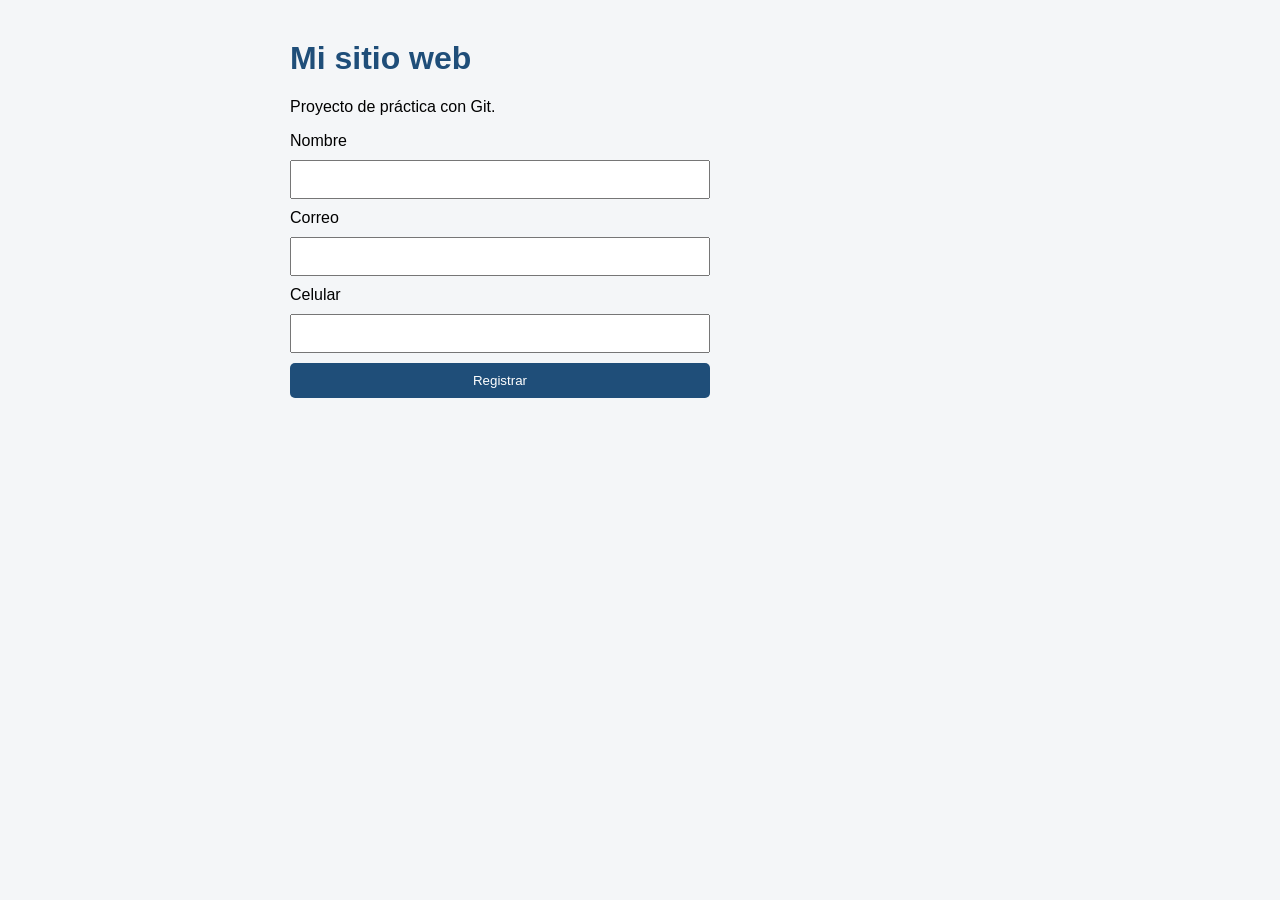
<file: index.html>
<!DOCTYPE html>
<html lang="es">
<head>
 <meta charset="UTF-8">
 <meta name="viewport" content="width=device-width, initial-scale=1.0">
 <title>Mi sitio web</title>
 <link rel="stylesheet" href="estilos.css">
</head>
<body>
 <h1>Mi sitio web</h1>
 <p>Proyecto de práctica con Git.</p>
 <form id="formRegistro">
 <label for="nombre">Nombre</label>
 <input id="nombre" type="text" required>
 <label for="correo">Correo</label>
 <input id="correo" type="email" required>
 <label for="celular">Celular</label>
<input id="celular" type="tel" required>
    
 <button type="submit">Registrar</button>
</form>
<p id="mensaje"></p>
 <script src="app.js"></script>
</body>
</html>
</file>
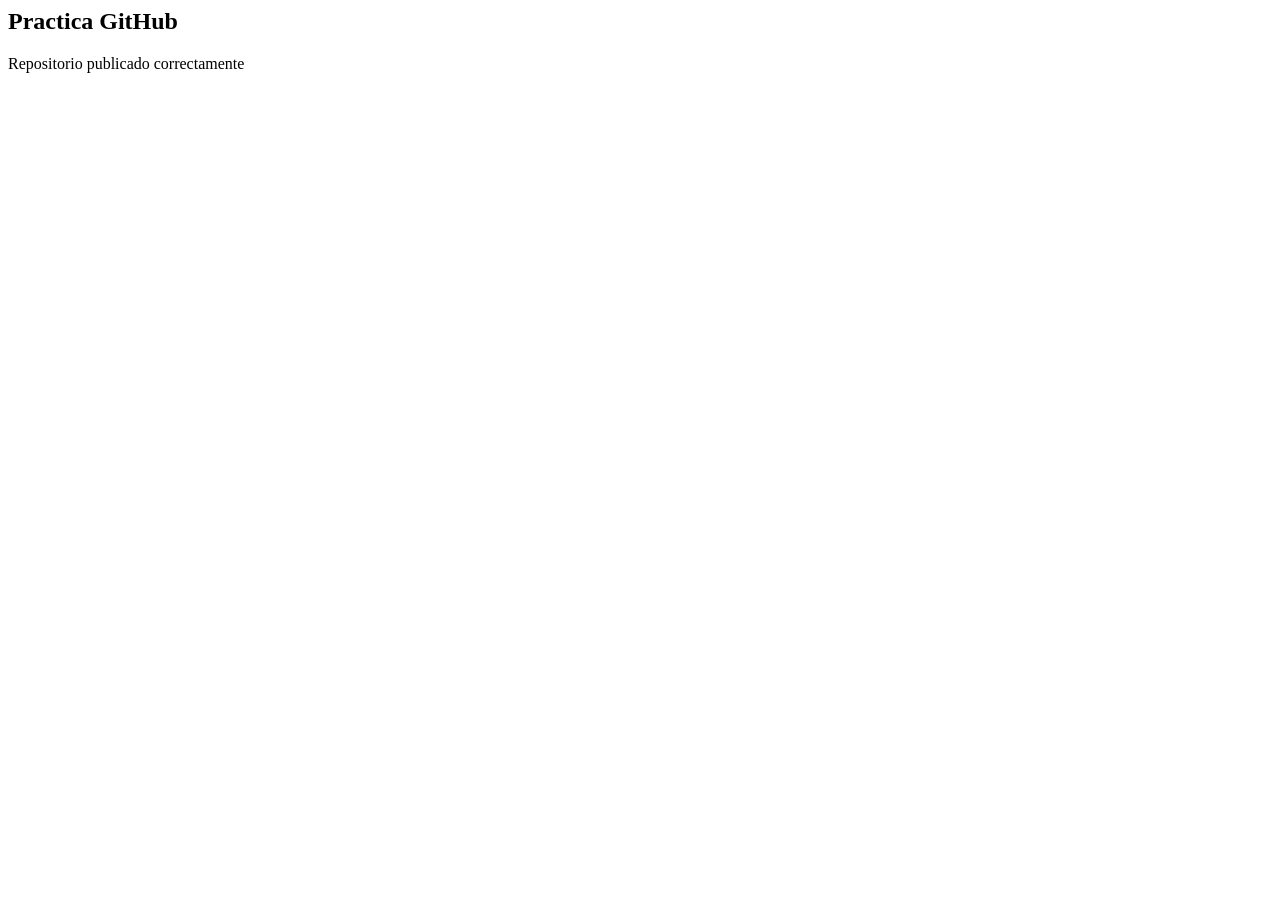
<file: paginaweb.html>
<html lang="en">
<head>
    <meta charset="UTF-8">
    <meta name="viewport" content="width=device-width, initial-scale=1.0">
    <title>Document</title>
</head>
<body>
    <h2>Practica GitHub</h2>
    <p>Repositorio publicado correctamente</p>
</body>
</html>
</file>
<file: estilos.css>
body {
 font-family: Arial, sans-serif;
 max-width: 700px;
 margin: 40px auto;
 padding: 0 20px;
 background: #f4f6f8;
}
h1 { color: #1f4e79; }
form { display: grid; gap: 10px; max-width: 420px; }
input, button { padding: 10px; }

button {
 padding: 10px 18px;
 background: #1f4e79;
 color: white;
 border: none;
 border-radius: 5px;
 cursor: pointer;
}
</file>
